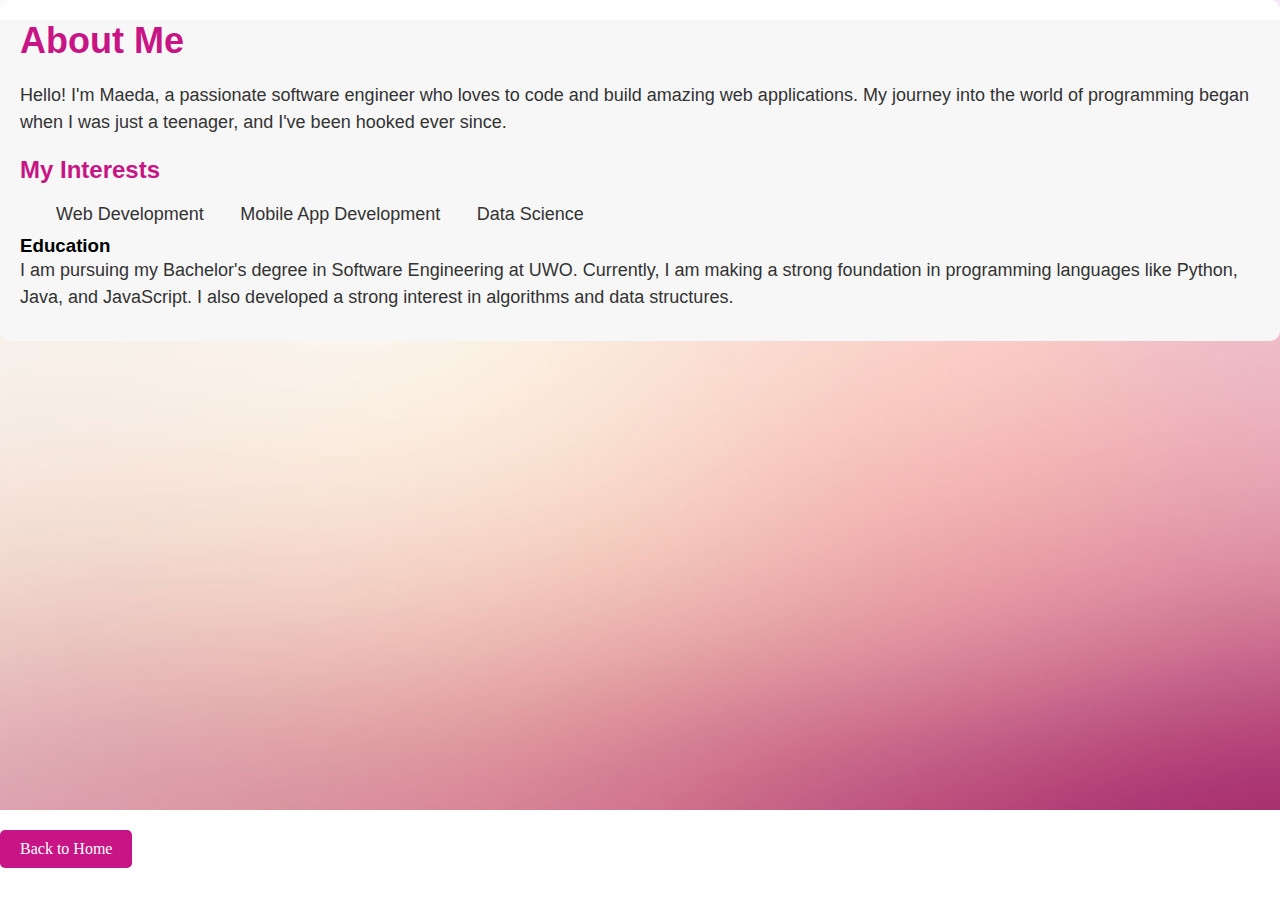
<file: about.html>
<!DOCTYPE html>
<html lang="en">
<head>
    <meta charset="UTF-8">
    <meta name="viewport" content="width=device-width, initial-scale=1.0">
    <title>About Me</title>
    <link rel="stylesheet" href="style.css"> <!-- Link to your existing CSS file -->
</head>
<body>
        <div class="main">
            <div class="navbar">
                <ul>
                    <li><a href="index.html">HOME</a></li>
                    <li><a href="about.html">ABOUT</a></li>
                    <li><a href="works.html">MY WORKS</a></li>
                    <li><a href="contact.html">CONTACT</a></li>
                </ul>
            </div>
            <div class="about-page">
                <h1>About Me</h1>
                <p>
                    Hello! I'm Maeda, a passionate software engineer who loves to code and build amazing web applications. My journey into the world of programming began when I was just a teenager, and I've been hooked ever since.
                </p>
                <h2>My Interests</h2>
                <ul>
                    <li>Web Development</li>
                    <li>Mobile App Development</li>
                    <li>Data Science</li>
                </ul>
                <h3>Education</h3>
                <p>
                    I am pursuing my Bachelor's degree in Software Engineering at UWO. Currently, I am making a strong foundation in programming languages like Python, Java, and JavaScript. I also developed a strong interest in algorithms and data structures.
                </p>
            </div>
        </div>
        </div>
    </div>
    <a href="index.html" class="back-to-home">Back to Home</a>
</body>
</html>
</file>
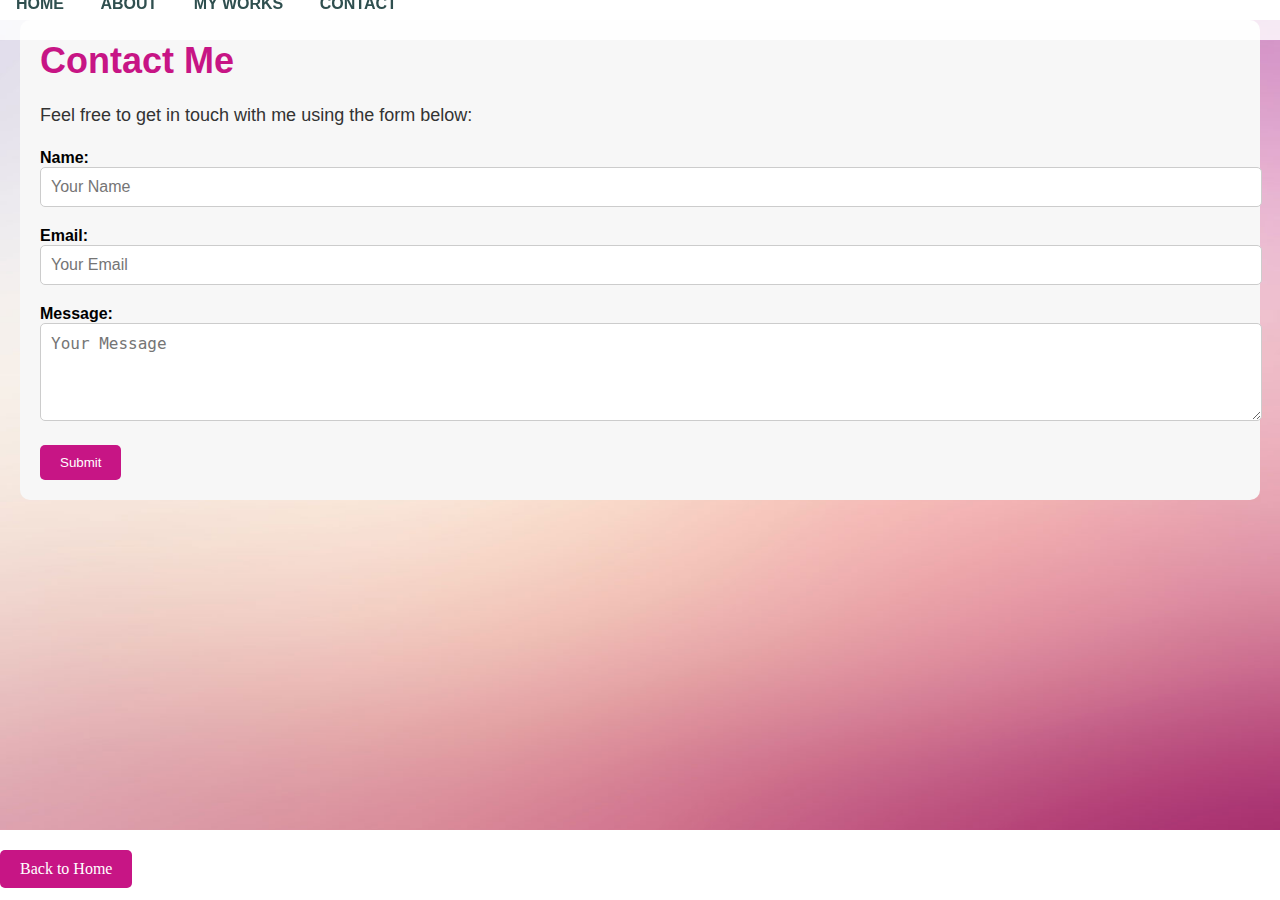
<file: contact.html>
<!DOCTYPE html>
<html lang="en">
<head>
    <meta charset="UTF-8">
    <meta name="viewport" content="width=device-width, initial-scale=1.0">
    <title>Contact Me</title>
    <link rel="stylesheet" href="style.css">
</head>
<body>
    <div class="main">
        <div class="navbar">
            <ul>
                <li><a href="index.html">HOME</a></li>
                <li><a href="about.html">ABOUT</a></li>
                <li><a href="works.html">MY WORKS</a></li>
                <li><a href="contact.html">CONTACT</a></li>
            </ul>
        </div>
        <div class="contact-page">
            <h1>Contact Me</h1>
            <p>Feel free to get in touch with me using the form below:</p>
            <form>
                <label for="name">Name:</label>
                <input type="text" id="name" name="name" placeholder="Your Name" required>

                <label for="email">Email:</label>
                <input type="email" id="email" name="email" placeholder="Your Email" required>

                <label for="message">Message:</label>
                <textarea id="message" name="message" placeholder="Your Message" rows="4" required></textarea>

                <input type="submit" value="Submit">
            </form>
        </div>
    </div>
    <a href="index.html" class="back-to-home">Back to Home</a>
</body>
</html>
</file>
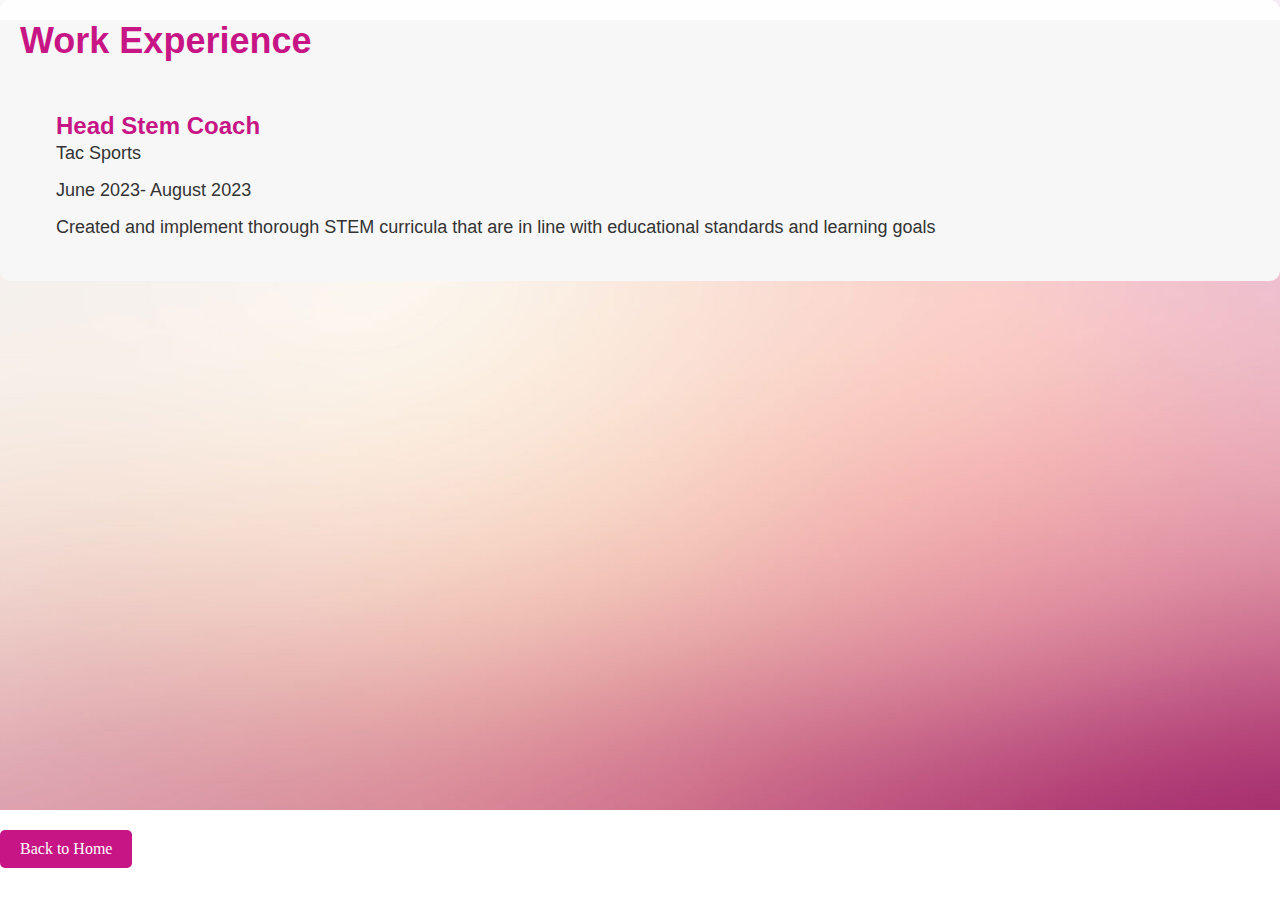
<file: works.html>
<!DOCTYPE html>
<html lang="en">
<head>
    <meta charset="UTF-8">
    <meta name="viewport" content="width=device-width, initial-scale=1.0">
    <title>My Works</title>
    <link rel="stylesheet" href="style.css"> <!-- Link to your existing CSS file -->
</head>
<body>
    <div class="main">
        <div class="navbar">
            <ul>
                <li><a href="index.html">HOME</a></li>
                <li><a href="about.html">ABOUT</a></li>
                <li><a href="works.html">MY WORKS</a></li>
                <li><a href="contact.html">CONTACT</a></li>
            </ul>
        </div>
        <div class="works-page">
            <h1>Work Experience</h1>
            <ul>
                <li>
                    <h2>Head Stem Coach</h2>
                    <p>Tac Sports</p>
                    <p>June 2023- August 2023</p>
                    <p>Created and implement thorough STEM curricula that are in line with educational standards and learning goals</p>
                </li>
            </ul>
        </div>
    </div>
    <a href="index.html" class="back-to-home">Back to Home</a>
</body>
</html>
</file>
<file: style.css>
*{
    margin: 0; 
    padding: 0; 
}

.main {
    width: 100%;
    background-image: url(background.jpeg);
    background-position: center;
    background-size: cover;
    height: 90vh; /* Adjust the height as needed */
    position: relative;
    font-family: sans-serif;
}

/* Navbar styles */
.navbar {
    width: 100%;
    display: flex;
    padding: 10px 0; /* Adjust padding as needed */
    align-items: center;
    justify-content: space-between;
    position: fixed; /* Fix the navbar at the top */
}

.navbar .logo {
    width: 140px; /* Reduce the width of the logo */
    cursor: pointer;
    margin-left: 20px; /* Add a bit of left margin to center it */
}


.navbar {
    /* ... other styles ... */
    padding: 10px 0; /* Reduce the padding */
    position: fixed; /* Fix the navbar at the top */
    background-color: rgba(255, 255, 255, 0.8); /* Add a background color with some transparency */
    width: 100%;
}

.navbar .logo {
    /* ... other styles ... */
    width: 140px; /* Reduce the width of the logo */
    margin-left: 20px; /* Adjust the left margin */
}

/* Menu styles */
ul {
    margin-top: -4%;
}

ul li {
    list-style: none;
    display: inline-block;
    padding: 10px 16px;
}

ul li a {
    font-size: 16px;
    font-weight: bold;
    text-decoration: none;
    color: darkslategray;
    margin-top: -3%;
    transition: .4s ease;
}

ul li a:hover {
    color: rgb(230, 143, 206);
}

/* Code block styles */
.code-block {
    background-color: #f5f5f5;
    padding: 10px;
    border-radius: 5px;
    margin-top: 20px;
}

/* Code text styles */
.code-text {
    font-family: 'Courier New', monospace;
    font-size: 14px;
    color: #333;
    line-height: 1.4;
}
    .info{
        margin-left: 7%;
        margin-top: 6%;
    }
    
    .info h1{
        font-size: 40px;
        color:mediumvioletred;
    }
    
    .info h3{
        font-size: 18px;
        letter-spacing: 1px;
        line-height: 24px;
    }
    
    .info a{
        text-decoration: none;
        color: #fff;
        background: purple;
        margin: 10px 0;
        padding: 10px 18px;
        border-radius: 10px;
        display: inline-block;
        transition: .4s ease;
    }
    .info a:hover {
        background: rgb(230, 143, 206);
    }
    
.image {
    width: 30%;
    height: 80%;
    position: absolute;
    right: 100px;
    bottom: 0;
    display: flex;
    justify-content: center;
    align-items: flex-end;
}

.image img {
    height: 100%;
    max-width: 100%;
}
    .icons a{
        text-decoration: none;
        color:darkmagenta;
    }
    .icons {
        background-color: transparent; 
        padding: 0; 
        margin: 0; 
        text-align: center;
    }
    
    .icons ion-icon{
        margin-left: 7%;
        color: darkmagenta;
        margin-right: -60px;
        font-size: 40px;
        transition: .4s ease;
        
    }
    
    .icons ion-icon:hover{
        color:rgb(230, 143, 206);
    }

.about-page {
    background-color: #f7f7f7;
    padding: 20px;
    border-radius: 10px;
}

.about-page h1 {
    color: mediumvioletred;
    font-size: 36px;
    margin-bottom: 20px; /* Add margin to create space between elements */
}

.about-page p {
    font-size: 18px;
    line-height: 1.5;
    color: #333;
    margin-bottom: 10px; /* Add margin to create space between paragraphs */
}

.about-page h2 {
    color: mediumvioletred;
    font-size: 24px;
    margin-top: 20px; /* Add margin to create space between headings and content */
}

.about-page ul {
    list-style-type: disc;
    margin-left: 20px;
    margin-top: 10px; /* Add margin to create space between list and content */
}

.about-page li {
    font-size: 18px;
    color: #333;
}

.about-page a {
    color: mediumvioletred;
    text-decoration: none;
    font-weight: bold;
}

.about-page a:hover {
    text-decoration: underline;
}


    /* Style for the "Back to Home" button */
.back-to-home {
    display: inline-block;
    margin-top: 20px; /* Add margin as needed */
    padding: 10px 20px; /* Add padding as needed */
    background-color: mediumvioletred; /* Change the background color */
    color: #fff; /* Change the text color */
    text-decoration: none;
    border-radius: 5px;
    transition: background-color 0.3s ease;
}

.back-to-home:hover {
    background-color: lightpink; /* Change the background color on hover */
}
/* Main styles for the "Works" page */
.works-page {
    background-color: #f7f7f7;
    padding: 20px;
    border-radius: 10px;
}

.works-page h1 {
    color: mediumvioletred;
    font-size: 36px;
    margin-bottom: 20px;
}

.works-page p {
    font-size: 18px;
    line-height: 1.5;
    color: #333;
    margin-bottom: 10px;
}

.works-page h2 {
    color: mediumvioletred;
    font-size: 24px;
    margin-top: 20px;
}

.works-page ul {
    list-style-type: disc;
    margin-left: 20px;
    margin-top: 10px;
}

.works-page li {
    font-size: 18px;
    color: #333;
}

.works-page a {
    color: mediumvioletred;
    text-decoration: none;
    font-weight: bold;
}

.works-page a:hover {
    text-decoration: underline;
}

/* Style for the "Back to Home" button */
.back-to-home {
    display: inline-block;
    margin-top: 20px;
    padding: 10px 20px;
    background-color: mediumvioletred;
    color: #fff;
    text-decoration: none;
    border-radius: 5px;
    transition: background-color 0.3s ease;
}

.back-to-home:hover {
    background-color: lightpink;
}
/* Main styles for the "Contact Me" page */
.contact-page {
    background-color: #f7f7f7;
    padding: 20px;
    margin: 20px;
    border-radius: 10px;
}

.contact-page h1 {
    color: mediumvioletred;
    font-size: 36px;
    margin-bottom: 20px;
}

.contact-page p {
    font-size: 18px;
    line-height: 1.5;
    color: #333;
    margin-bottom: 10px;
}

/* Form styles */
form {
    margin-top: 20px;
}

label {
    font-weight: bold;
}

input[type="text"],
input[type="email"],
textarea {
    width: 100%;
    padding: 10px;
    margin-bottom: 20px;
    border: 1px solid #ccc;
    border-radius: 5px;
    font-size: 16px;
}

input[type="submit"] {
    background-color: mediumvioletred;
    color: #fff;
    border: none;
    border-radius: 5px;
    padding: 10px 20px;
    cursor: pointer;
}

input[type="submit"]:hover {
    background-color: lightpink;
}
</file>
